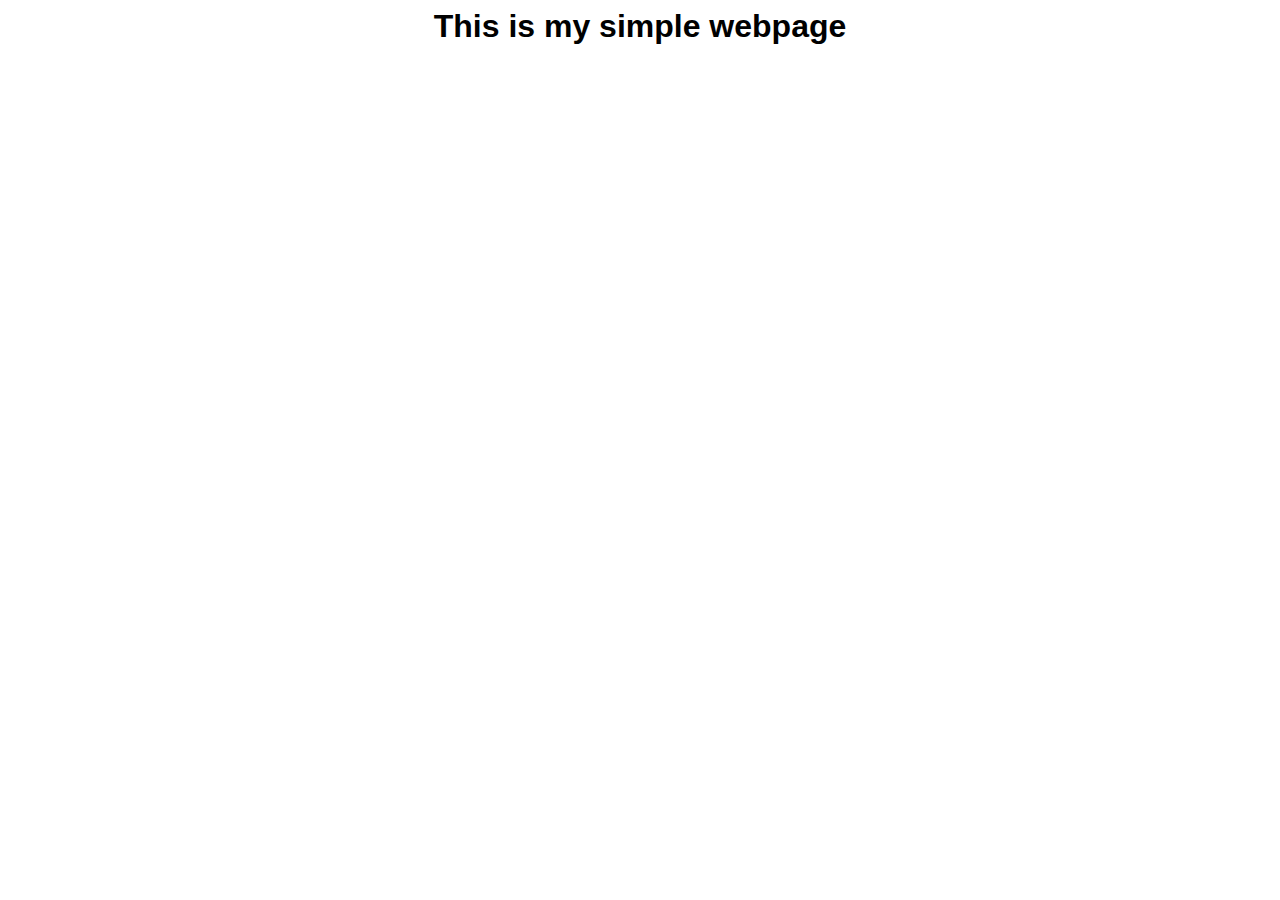
<file: index.html>
<html>
  <head>
    <link rel="stylesheet" href="style.css">
  </head>
  <body>
    <h1 id="title">This is my simple webpage</h1>
    <div class="container clickable">
    </div>
    <script src="app.js"></script>
  </body>
</html>
</file>
<file: style.css>
body {
  font-family: Calibri, "Segoe UI", Arial, sans-serif;
}
h1 {
  text-align: center;
}
.container {
  margin: 0 auto;
  width: 800px;
  text-align: center;
}
.clickable {
  cursor:hand;
}
</file>
